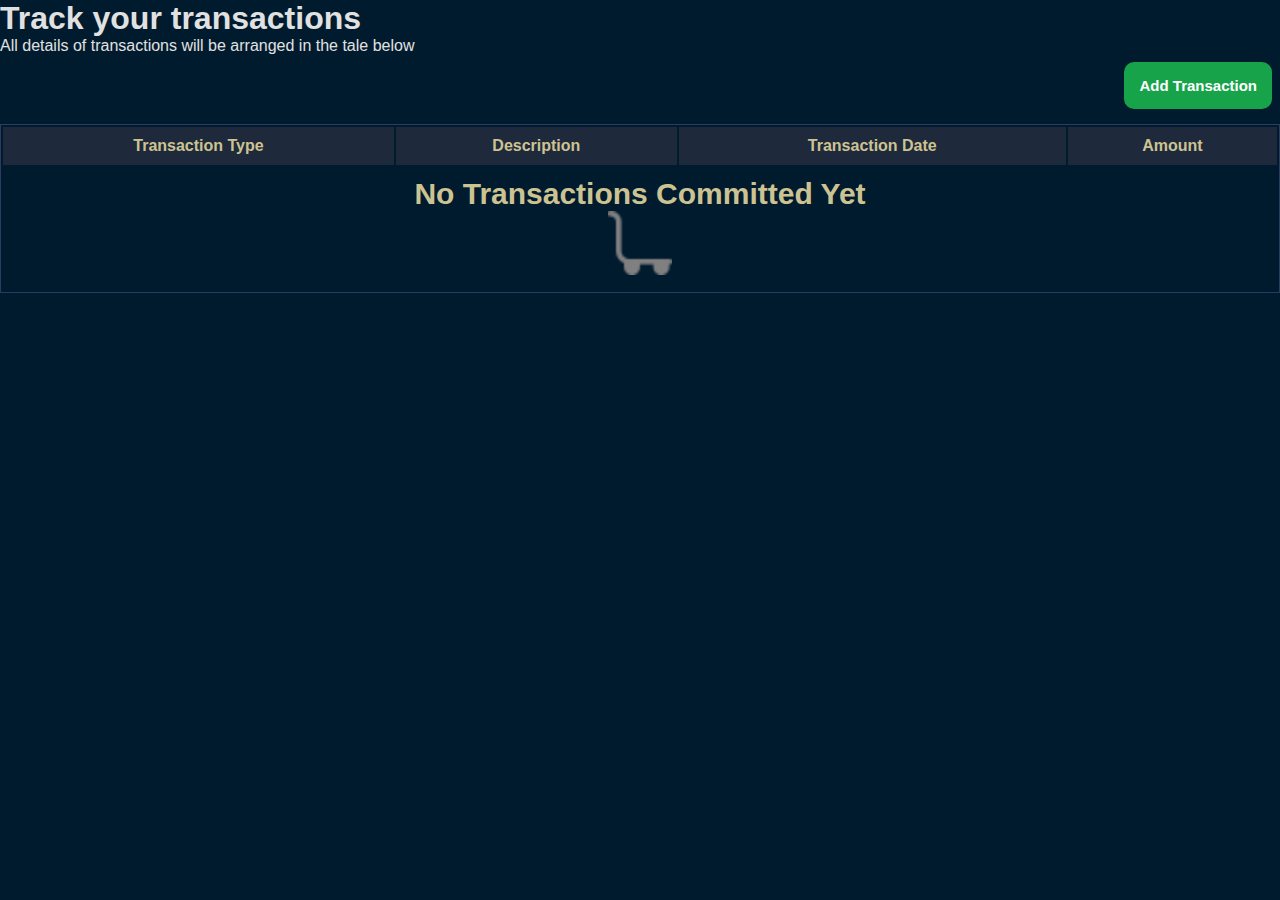
<file: index.html>
<!DOCTYPE html>
<html lang="en">
<head>
    <meta charset="UTF-8">
    <meta name="viewport" content="width=device-width, initial-scale=1.0">
    <title>Transaction</title>
    <link rel="stylesheet" href="transaction.css">
</head>
<body>
    <h1>Track your transactions</h1>
    <p>All details of transactions will be arranged in the tale below</p>
    <button onclick="buttonadd()" class="add-btn">Add Transaction</button>
    <table>
        <thead>
            <tr>
                <th>Transaction Type</th>
                <th>Description</th>
                <th>Transaction Date</th>
                <th>Amount</th>
            </tr>
        </thead>

        <tbody>
            <tr>
                <td colspan="4" class="empty">
                    <h2>No Transactions Committed Yet</h2>
                    <img src="dolly-flatbed-empty.png" alt="empty-icon" class="empty-icon">
                </td>
            </tr>
        </tbody>
    </table>

    <div id="add-trans-cont">
        <div class="popup">
            <img src="circle-xmark.png" alt="exit-icon" class="exit-icon" onclick="exitIcon()"><br><br><br>
            <form action="">
                <label for="Transaction Type">Transaction Type</label><br>
                <select name="transaction type" id="transaction">
                    <option value="-- Choose Option --">-- Choose Option --</option>
                    <option value="Income">Income</option>
                    <option value="Expense">Expemse</option>
                </select><br>
                <label for="Description">Description</label><br>
                <input type="text" maxlength="100" class="description">
                <label for="Transaction Date">Transaction Date</label><br>
                <input type="date" required><br>
                <label for="Amount">Amount</label><br>
                <input type="text" required>

                <button class="post-btn">Post</button>
            </form>
        </div>
    </div>

    <script src="transaction.js"></script>
</body>

</html>
</file>
<file: transaction.css>
*{
    margin: 0;
    padding: 0;
}

a{
    text-decoration: none;
}

body{
    /*background-color: rgb(15 23 42);*/
    background-color: #001B2E;
    height: 100vh;
    font-family: 'Segoe UI', Tahoma, Geneva, Verdana, sans-serif;
    height: 100vh;
}

table{
    width: 100%;
    color: white;
    border: 1px solid #2b3b63;
}

tr:nth-child(even) {
    background-color: #334874;
}

th{
    background-color: #1E293B;
    color: #CDC392;
    padding: 10px;
}

td{
    text-align: center;
    padding: 10px;
}

.empty{
    color: #CDC392;
    font-size: 20px;
}

.empty-icon{
    width: 64px;
    filter: brightness(100%) contrast(0%);
}

.add-btn{
    float: right;
    background-color: #16A34A;
    border: none;
    padding: 15px;
    border-radius: 10px;
    color: white;
    font-weight: bold;
    font-size: 15px;
    margin: 7px 8px 15px;
}

.add-btn:hover{
    transform: translateY(-5px);
    transition: transform 0.3s;
    cursor: pointer;
}

h1, p{
    color: rgb(226, 225, 225);
}

.description{
    display: flex;
    flex-wrap: wrap;
}

label{
    color: white;
}

#add-trans-cont{
    position: fixed;
    top: 0; left: 0;
    width: 100%; height: 100%;
    background: rgba(0,0,0,0.5);
    display: none;
    justify-content: center;
    align-items: center;
}

.popup {
    background: rgba(72, 72, 72, 0.592);
    padding: 20px;
    border-radius: 10px;
    width: 300px;
    box-shadow: 0 0 10px rgba(0,0,0,0.3);
  }

input, select{
    padding: 9px;
    border-radius: 10px;
    width: 95%;
    border: solid 1px black;
    font-weight: bold;
    font-size: 15px;
}

.exit-icon{
    float: left;
    width: 32px;
    margin-bottom: 30px;
    filter: brightness(100%) contrast(0%);
}

.post-btn{
    border: none;
    padding: 15px;
    border-radius: 10px;
    color: white;
    font-weight: bold;
    font-size: 15px;
    margin: 7px 8px 15px;
    color: white;
    background-color: #334874;
    width: 90px;
    cursor: pointer;
}
</file>
